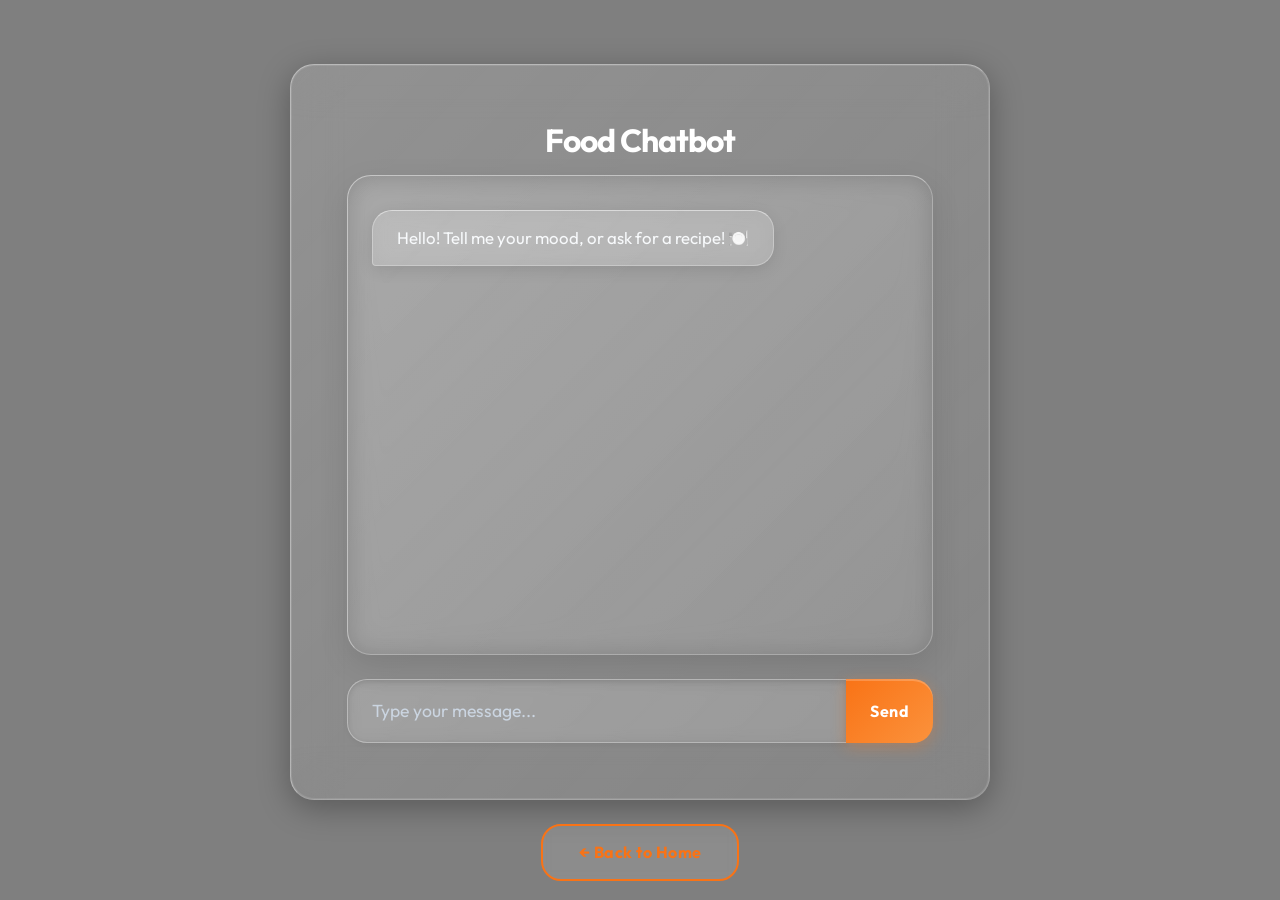
<file: templates/chatbot.html>
<!DOCTYPE html>
<html>

<head>
    <title>Chatbot</title>
    <link href="https://cdn.jsdelivr.net/npm/bootstrap@5.3.2/dist/css/bootstrap.min.css" rel="stylesheet">
    <link rel="stylesheet" href="/static/css/style.css">

</head>

<body class="bg-transparent text-dark">

    <div class="container mt-5 pt-3 d-flex flex-column align-items-center justify-content-center">
        <div class="glass-box" style="max-width: 700px;">
            <h2 class="text-center mb-3 text-dark">Food Chatbot</h2>

            <div class="chat-box" id="chatBox">
                <div class="bot-msg align-self-start">Hello! Tell me your mood, or ask for a recipe! 🍽️</div>
            </div>

            <div class="input-group mt-4">
                <input type="text" id="msg" class="form-control form-control-lg"
                    style="border-radius: 20px 0 0 20px; background: rgba(255,255,255,0.15); border-color: rgba(0,0,0,0.3); color: #111;"
                    placeholder="Type your message...">
                <button class="btn btn-primary px-4 fw-bold" style="border-radius: 0 20px 20px 0;"
                    onclick="send()">Send</button>
            </div>
        </div>

        <!-- Back button BELOW the input section -->
        <div id="back" class="mt-4">
            <a href="/home" class="btn btn-outline-light" style="border-radius: 20px;">← Back to Home</a>
        </div>
    </div>

    <script>
        document.getElementById("msg").addEventListener("keypress", function (e) {
            if (e.key === "Enter") {
                send();
            }
        });

        function send() {
            let msg = document.getElementById("msg").value;
            if (msg === "") return;

            let chat = document.getElementById("chatBox");
            // Add user message
            chat.innerHTML += `<div class='user-msg align-self-end'>${msg}</div>`;
            chat.scrollTop = chat.scrollHeight;

            fetch("/chatbot", {
                method: "POST",
                headers: { 'Content-Type': 'application/x-www-form-urlencoded' },
                body: "message=" + encodeURIComponent(msg)
            })
                .then(res => res.json())
                .then(data => {
                    // Add bot message
                    chat.innerHTML += `<div class='bot-msg align-self-start'>${data.reply}</div>`;
                    chat.scrollTop = chat.scrollHeight;
                });

            document.getElementById("msg").value = "";
        }
    </script>

</body>

</html>
</file>
<file: static/css/style.css>
/* ================================
   PREMIUM DESIGN SYSTEM (BOOTSTRAP 5 COMPATIBLE)
   SUBTLE BRIGHT GLASSMORPHISM
================================ */
@import url('https://fonts.googleapis.com/css2?family=Outfit:wght@300;400;500;600;700;800&display=swap');

:root {
    --primary: #f97316;
    /* Vibrant Orange for Food */
    --primary-hover: #ea580c;
    --secondary: #10b981;
    /* Fresh Green */
    --dark: #0f172a;
    --darker: #020617;
    --light: #f8fafc;
    --glass-bg: linear-gradient(135deg, rgba(255, 255, 255, 0.15) 0%, rgba(255, 255, 255, 0.05) 100%);
    --glass-border: rgba(255, 255, 255, 0.2);
    --glass-border-highlight: rgba(255, 255, 255, 0.4);
    --glass-shadow: 0 8px 32px 0 rgba(0, 0, 0, 0.3);
    --radius: 24px;
}

body {
    font-family: 'Outfit', sans-serif;
    color: #f8fafc;
    min-height: 100vh;
    display: flex;
    flex-direction: column;
    /* Soft, elegant abstract background */
    background: url('https://images.unsplash.com/photo-1543353071-087092ec393a?ixid=MnwxMjA3fDB8MHxwaG90by1wYWdlfHx8fGVufDB8fHx8&ixlib=rb-1.2.1&auto=format&fit=crop&w=1920&q=80') no-repeat center center fixed;
    background-size: cover;
    margin: 0;
    padding: 0;
}

/* Base overlay for a subtle, readable aesthetic */
body::before {
    content: '';
    position: fixed;
    top: 0;
    left: 0;
    width: 100%;
    height: 100%;
    background: rgba(0, 0, 0, 0.5);
    /* darkened to make text pop while letting image show */
    backdrop-filter: blur(6px);
    z-index: -1;
}

/* ================================
   TYPOGRAPHY
================================ */
h1,
h2,
h3,
h4,
h5,
h6 {
    font-weight: 700;
    letter-spacing: -0.03em;
    color: #ffffff;
}

h1 {
    font-weight: 800;
    letter-spacing: -0.05em;
    background: linear-gradient(135deg, #ffffff 0%, #cbd5e1 100%);
    -webkit-background-clip: text;
    background-clip: text;
    -webkit-text-fill-color: transparent;
    margin-bottom: 1.2rem;
}

p {
    line-height: 1.8;
    color: #e2e8f0;
    font-size: 1.05rem;
}

a {
    transition: all 0.3s cubic-bezier(0.16, 1, 0.3, 1);
    text-decoration: none;
    color: var(--primary);
}

a:hover {
    color: var(--primary-hover);
}

/* ================================
   PREMIUM NAVBAR
================================ */
.navbar-custom,
.navbar {
    background: rgba(255, 255, 255, 0.1) !important;
    backdrop-filter: blur(20px);
    -webkit-backdrop-filter: blur(20px);
    border-bottom: 1px solid rgba(255, 255, 255, 0.2);
    box-shadow: 0 4px 30px rgba(0, 0, 0, 0.1);
    padding: 1.2rem 0;
    transition: all 0.4s ease;
}

.navbar-brand {
    font-weight: 800;
    color: #ffffff !important;
    font-size: 1.8rem;
    letter-spacing: -0.02em;
    display: flex;
    align-items: center;
    gap: 0.5rem;
}

.navbar-brand::before {
    content: '🍽️';
    font-size: 1.6rem;
    filter: drop-shadow(0 4px 6px rgba(0, 0, 0, 0.3));
}

.navbar .nav-link {
    font-size: 1.05rem;
    color: #e2e8f0 !important;
    font-weight: 600;
    margin: 0 0.8rem;
    position: relative;
    transition: color 0.3s ease;
}

.navbar .nav-link:hover,
.navbar .nav-link.active {
    color: var(--primary) !important;
}

.navbar .nav-link::after {
    content: '';
    position: absolute;
    width: 0;
    height: 2px;
    bottom: -4px;
    left: 50%;
    background-color: var(--primary);
    transition: all 0.3s cubic-bezier(0.16, 1, 0.3, 1);
    transform: translateX(-50%);
}

.navbar .nav-link:hover::after,
.navbar .nav-link.active::after {
    width: 60%;
}

.navbar-toggler {
    border-color: rgba(255, 255, 255, 0.2);
    background: rgba(255, 255, 255, 0.1);
    border-radius: 10px;
}

.navbar-toggler-icon {
    filter: invert(1);
}

/* ================================
   GLASSMORPHISM COMPONENTS
================================ */
.glass-box {
    background: var(--glass-bg);
    backdrop-filter: blur(24px);
    -webkit-backdrop-filter: blur(24px);
    border: 1px solid var(--glass-border);
    border-top: 1px solid var(--glass-border-highlight);
    border-left: 1px solid var(--glass-border-highlight);
    border-radius: var(--radius);
    padding: 3.5rem;
    box-shadow: var(--glass-shadow), inset 0 0 0 1px rgba(255, 255, 255, 0.1);
    animation: slideUpFade 0.6s cubic-bezier(0.16, 1, 0.3, 1) forwards;
    width: 100%;
}

@keyframes slideUpFade {
    from {
        opacity: 0;
        transform: translateY(40px);
    }

    to {
        opacity: 1;
        transform: translateY(0);
    }
}

.glass-box p {
    font-size: 1.2rem;
}

/* ================================
   CARDS
================================ */
.card {
    background: var(--glass-bg);
    backdrop-filter: blur(16px);
    border: 1px solid var(--glass-border);
    border-top: 1px solid var(--glass-border-highlight);
    border-left: 1px solid var(--glass-border-highlight);
    border-radius: var(--radius);
    color: #ffffff;
    transition: all 0.4s cubic-bezier(0.16, 1, 0.3, 1);
    box-shadow: 0 10px 30px -5px rgba(0, 0, 0, 0.2);
    overflow: hidden;
    height: 100%;
}

.card:hover {
    transform: translateY(-12px) scale(1.02);
    box-shadow: 0 20px 40px -5px rgba(0, 0, 0, 0.3), 0 0 25px rgba(249, 115, 22, 0.15);
    border-color: rgba(255, 255, 255, 0.6);
    background: linear-gradient(135deg, rgba(255, 255, 255, 0.25) 0%, rgba(255, 255, 255, 0.1) 100%);
    z-index: 10;
}

.card-body {
    padding: 2.5rem;
}

/* ================================
   JUMBOTRON (RESULTS/HERO)
================================ */
.jumbotron,
.hero-section {
    background: linear-gradient(135deg, rgba(249, 115, 22, 0.15), rgba(16, 185, 129, 0.15));
    backdrop-filter: blur(20px);
    border: 1px solid var(--glass-border);
    border-top: 1px solid var(--glass-border-highlight);
    border-radius: var(--radius);
    padding: 5rem 2rem;
    margin-bottom: 3rem;
    text-align: center;
    box-shadow: var(--glass-shadow);
    animation: fadeZoom 0.8s cubic-bezier(0.16, 1, 0.3, 1);
}

@keyframes fadeZoom {
    0% {
        opacity: 0;
        transform: scale(0.95);
    }

    100% {
        opacity: 1;
        transform: scale(1);
    }
}

/* ================================
   FORMS & INPUTS (Premium look)
================================ */
.form-control,
.form-control-custom,
.form-select {
    background: rgba(255, 255, 255, 0.1) !important;
    backdrop-filter: blur(8px);
    border: 1px solid rgba(255, 255, 255, 0.3) !important;
    color: #ffffff !important;
    border-radius: 14px;
    padding: 1.1rem 1.5rem;
    font-size: 1.1rem;
    transition: all 0.3s cubic-bezier(0.16, 1, 0.3, 1);
    box-shadow: inset 0 2px 5px rgba(0, 0, 0, 0.1), 0 2px 5px rgba(0, 0, 0, 0.05);
}

.form-control::placeholder,
.form-control-custom::placeholder {
    color: #cbd5e1 !important;
    font-weight: 400;
}

.form-control:focus,
.form-control-custom:focus,
.form-select:focus {
    background: rgba(255, 255, 255, 0.2) !important;
    border-color: var(--primary) !important;
    box-shadow: 0 0 0 4px rgba(249, 115, 22, 0.25), inset 0 1px 2px rgba(0, 0, 0, 0.05) !important;
    transform: translateY(-2px);
    outline: none;
}

select option {
    background: #0f172a;
    color: #ffffff;
}

.form-label,
label {
    font-weight: 600;
    color: #e2e8f0;
    margin-bottom: 0.6rem;
    font-size: 1.05rem;
}

/* ================================
   BUTTONS (Glowing & Dynamic)
================================ */
.btn {
    border-radius: 14px;
    padding: 0.9rem 2.2rem;
    font-weight: 700;
    font-family: 'Outfit', sans-serif;
    letter-spacing: 0.5px;
    transition: all 0.4s cubic-bezier(0.16, 1, 0.3, 1);
    position: relative;
    overflow: hidden;
    z-index: 1;
}

.btn-primary,
.btn-submit {
    background: linear-gradient(135deg, var(--primary), #fb923c);
    border: none;
    color: #fff !important;
    box-shadow: 0 4px 15px rgba(249, 115, 22, 0.3), inset 0 2px 0 rgba(255, 255, 255, 0.2);
}

.btn-success {
    background: linear-gradient(135deg, var(--primary), #fb923c);
    border: none;
    color: #fff !important;
    box-shadow: 0 4px 15px rgba(249, 115, 22, 0.3), inset 0 2px 0 rgba(255, 255, 255, 0.2);
}

.btn-primary:hover,
.btn-submit:hover {
    transform: translateY(-4px);
    box-shadow: 0 12px 25px rgba(249, 115, 22, 0.5), inset 0 2px 0 rgba(255, 255, 255, 0.4);
}

.btn-success:hover {
    transform: translateY(-4px);
    box-shadow: 0 12px 25px rgba(249, 115, 22, 0.5), inset 0 2px 0 rgba(255, 255, 255, 0.4);
}

.btn-primary::after,
.btn-success::after {
    content: '';
    position: absolute;
    top: 0;
    left: -100%;
    width: 50%;
    height: 100%;
    background: linear-gradient(90deg, transparent, rgba(255, 255, 255, 0.3), transparent);
    transform: skewX(-20deg);
    transition: left 0.6s cubic-bezier(0.16, 1, 0.3, 1);
    z-index: -1;
}

.btn-primary:hover::after,
.btn-success:hover::after {
    left: 150%;
}

.btn-outline-light {
    border: 2px solid var(--primary);
    background: rgba(255, 255, 255, 0.1);
    backdrop-filter: blur(5px);
    color: var(--primary);
}

.btn-outline-light:hover {
    background: var(--primary);
    color: #fff !important;
    transform: translateY(-3px);
    box-shadow: 0 8px 20px rgba(249, 115, 22, 0.25);
}

/* ================================
   CHATBOT UI (Modern Dashboard Style)
================================ */
.chat-box {
    background: linear-gradient(135deg, rgba(255, 255, 255, 0.1) 0%, rgba(255, 255, 255, 0.05) 100%);
    backdrop-filter: blur(16px);
    height: 480px;
    padding: 1.5rem;
    border-radius: var(--radius);
    border: 1px solid var(--glass-border);
    border-top: 1px solid var(--glass-border-highlight);
    border-left: 1px solid var(--glass-border-highlight);
    overflow-y: auto;
    color: #f8fafc;
    box-shadow: inset 0 2px 20px rgba(0, 0, 0, 0.1), 0 10px 30px rgba(0, 0, 0, 0.1);
    display: flex;
    flex-direction: column;
    scroll-behavior: smooth;
}

.chat-box::-webkit-scrollbar {
    width: 8px;
}

.chat-box::-webkit-scrollbar-track {
    background: transparent;
}

.chat-box::-webkit-scrollbar-thumb {
    background: rgba(255, 255, 255, 0.2);
    border-radius: 10px;
    border: 2px solid transparent;
    background-clip: content-box;
}

.chat-box::-webkit-scrollbar-thumb:hover {
    background: rgba(255, 255, 255, 0.4);
    border: 2px solid transparent;
    background-clip: content-box;
}

.user-msg {
    background: linear-gradient(135deg, var(--primary), #fb923c);
    color: #fff;
    padding: 14px 24px;
    border-radius: 20px 20px 4px 20px;
    margin: 10px 0;
    max-width: 80%;
    align-self: flex-end;
    font-size: 1.05rem;
    box-shadow: 0 4px 15px rgba(249, 115, 22, 0.25);
    animation: fadeInMsgR 0.4s cubic-bezier(0.16, 1, 0.3, 1) forwards;
}

.bot-msg {
    background: rgba(255, 255, 255, 0.15);
    backdrop-filter: blur(10px);
    border: 1px solid rgba(255, 255, 255, 0.3);
    border-top: 1px solid rgba(255, 255, 255, 0.5);
    color: #f8fafc;
    padding: 14px 24px;
    border-radius: 20px 20px 20px 4px;
    margin: 10px 0;
    max-width: 85%;
    align-self: flex-start;
    font-size: 1.05rem;
    box-shadow: 0 4px 15px rgba(0, 0, 0, 0.1);
    animation: fadeInMsgL 0.4s cubic-bezier(0.16, 1, 0.3, 1) forwards;
}

@keyframes fadeInMsgL {
    from {
        opacity: 0;
        transform: translateX(-20px) scale(0.95);
    }

    to {
        opacity: 1;
        transform: translateX(0) scale(1);
    }
}

@keyframes fadeInMsgR {
    from {
        opacity: 0;
        transform: translateX(20px) scale(0.95);
    }

    to {
        opacity: 1;
        transform: translateX(0) scale(1);
    }
}

/* ================================
   LISTS & ALERTS
================================ */
.list-group-item {
    background: var(--glass-bg) !important;
    backdrop-filter: blur(12px);
    color: #ffffff !important;
    border: 1px solid rgba(255, 255, 255, 0.2) !important;
    border-top: 1px solid var(--glass-border-highlight) !important;
    border-left: 1px solid var(--glass-border-highlight) !important;
    border-radius: 16px !important;
    margin-bottom: 14px;
    padding: 1.8rem;
    transition: all 0.4s cubic-bezier(0.16, 1, 0.3, 1);
    box-shadow: 0 4px 10px rgba(0, 0, 0, 0.1);
}

.list-group-item:hover {
    transform: translateX(10px) scale(1.01);
    background: rgba(255, 255, 255, 0.2) !important;
    border-color: var(--primary) !important;
    box-shadow: -4px 0 0 var(--primary), 0 10px 20px rgba(0, 0, 0, 0.15);
}

.recipe-instructions {
    border-left: 4px solid var(--primary);
    background: rgba(249, 115, 22, 0.1) !important;
    margin-top: 12px;
    padding: 1.2rem !important;
    border-radius: 12px;
    font-size: 1rem;
    line-height: 1.7;
    color: #f8fafc;
}

/* Flash Messages Update */
.flash-messages {
    position: fixed;
    top: 90px;
    left: 50%;
    transform: translateX(-50%);
    width: 90%;
    max-width: 500px;
    z-index: 1050;
}

.alert {
    background: rgba(0, 0, 0, 0.6);
    backdrop-filter: blur(16px);
    border: 1px solid rgba(255, 255, 255, 0.3);
    color: #ffffff;
    border-radius: 16px;
    box-shadow: 0 15px 35px rgba(0, 0, 0, 0.3);
    border-left: 5px solid var(--primary);
    padding: 1rem 1.5rem;
    animation: fadeDown 0.5s cubic-bezier(0.16, 1, 0.3, 1);
}

@keyframes fadeDown {
    from {
        opacity: 0;
        transform: translateY(-20px);
    }

    to {
        opacity: 1;
        transform: translateY(0);
    }
}

.alert-success {
    border-left-color: var(--secondary);
}

.alert-danger {
    border-left-color: #ef4444;
}

/* ================================
   LAYOUT/SPACING
================================ */
.main-container {
    flex-grow: 1;
    display: flex;
    align-items: center;
    justify-content: center;
    padding: 4rem 1.5rem;
    max-width: 1200px;
    margin: 0 auto;
    width: 100%;
}

.content-wrapper {
    width: 100%;
    max-width: 800px;
    margin: auto;
}

/* Special text colors to override bootstrap if needed */
.text-dark {
    color: #ffffff !important;
    /* Force dark text to be white in our subtle theme */
}

.text-warning {
    color: var(--primary) !important;
}

/* Footer */
footer {
    background: rgba(0, 0, 0, 0.3);
    backdrop-filter: blur(20px);
    -webkit-backdrop-filter: blur(20px);
    border-top: 1px solid rgba(255, 255, 255, 0.1);
    padding: 1.8rem 0;
    text-align: center;
    margin-top: auto;
    box-shadow: 0 -4px 30px rgba(0, 0, 0, 0.1);
}

footer p {
    margin: 0;
    font-size: 1rem;
    color: #cbd5e1;
    font-weight: 500;
}

/* ================================
   RESPONSIVE
================================ */
@media (max-width: 768px) {
    .glass-box {
        padding: 2.5rem 1.5rem;
    }

    .chat-box {
        height: 400px;
    }

    h1 {
        font-size: 2.4rem;
    }

    .main-container {
        padding: 2.5rem 1rem;
    }
}
</file>
